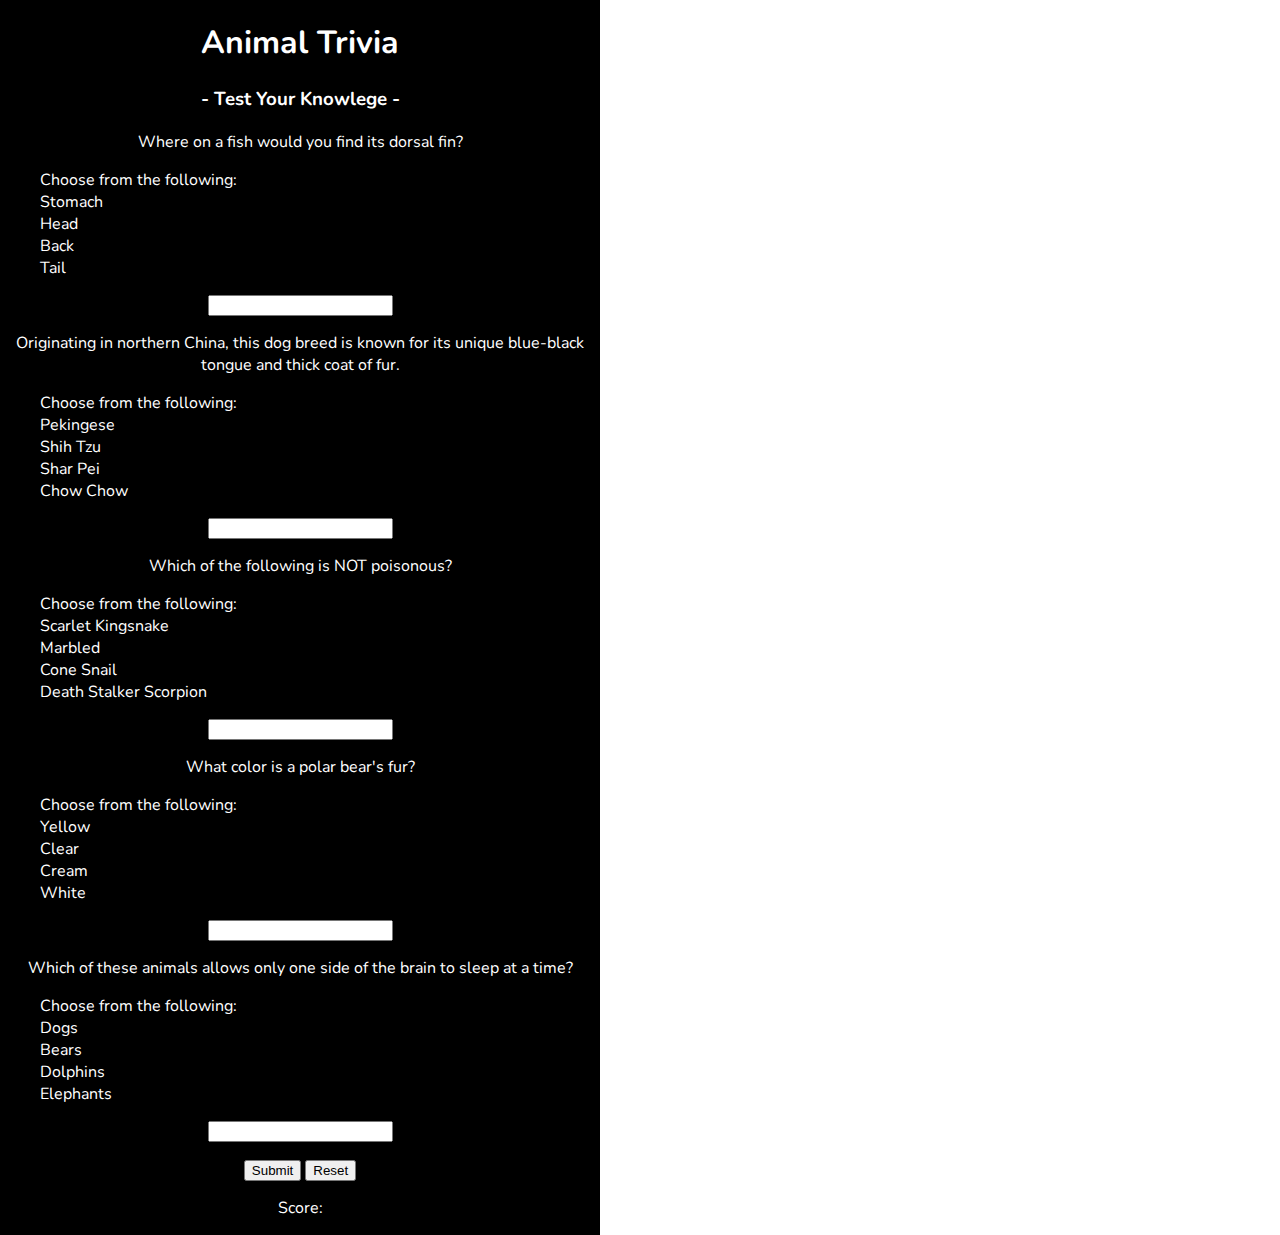
<file: index.html>
<!DOCTYPE html>
<html lang="en">
<head>
  <meta charset="UTF-8">
  <meta name="viewport" content="width=device-width, initial-scale=1.0">
  <meta http-equiv="X-UA-Compatible" content="ie=edge">
  <link rel="stylesheet" type="text/css" href="style.css">
  <link href="https://fonts.googleapis.com/css?family=Nunito" rel="stylesheet">
  <title>Animal Trivia - Fun Game For All Ages -</title>
</head>
<body>
  <!-- AS: Make sure that your indentation is consistent here! -->
  <header>
    <!-- AS: Make sure to remove code that's not being used -->
    <nav>
      <!-- <a href="mosesa0609.github.io">&#8592;</a> -->
    </nav>
  </header>
  <main>
      <div>
        <!-- <img class="header1" src="img/squirrel_img.png" alt="Squirrel"/> -->
      </div>
      <div id="background">
        <div class="container">
          <!-- AS: ids and classes should be kebab-case instead of camelCase -->
          <form id="triviaForm">
            <h1>Animal Trivia</h1>
            <h3>- Test Your Knowlege -</h3>
              <p id="firstQ">Where on a fish would you find its dorsal fin?</p> 
              <ul>
                <li>Choose from the following:</li>
                <li>Stomach</li>
                <li>Head</li>
                <li>Back</li>
                <li>Tail</li>
              </ul>
              <input type="text" name="answer" id="Q1"/>
              <!-- AS: instead of using BR tags, use css to add spacing -->
              <br>
              <p id="secondQ">Originating in northern China, this dog breed is known for its unique blue-black tongue and thick coat of fur.</p> 
              <ul>
                <li>Choose from the following:</li>
                <li>Pekingese</li>
                <li>Shih Tzu</li>
                <li>Shar Pei</li>
                <li>Chow Chow</li>
              </ul>
              <input type="text" name="answer" id="Q2"/>
              <br>
              <p id="thridQ">Which of the following is NOT poisonous?</p> 
              <ul>
                <li>Choose from the following:</li>
                <li>Scarlet Kingsnake</li>
                <li>Marbled</li>
                <li>Cone Snail</li>
                <li>Death Stalker Scorpion</li>
              </ul>
              <input type="text" name="answer" id="Q3"/>
              <br>
              <p id="fourQ">What color is a polar bear's fur?</p> 
              <ul>
                <li>Choose from the following:</li>
                <li>Yellow</li>
                <li>Clear</li>
                <li>Cream</li>
                <li>White</li>
              </ul>
              <input type="text" name="answer" id="Q4"/>
              <br>
              <p id="fiveQ">Which of these animals allows only one side of the brain to sleep at a time?</p> 
              <ul>
                <li>Choose from the following:</li>
                <li>Dogs</li>
                <li>Bears</li>
                <li>Dolphins</li>
                <li>Elephants</li>
              </ul>
              <input type="text" name="answer" id="Q5"/>
              <br>
              <br>
              <input id="btnSubmit" type="button" value="Submit"/>
              <input id="btnReset" type="reset" value="Reset"/>
              <p>Score: <span id="score"></span></p>
              <script src="https://ajax.googleapis.com/ajax/libs/jquery/1.11.1/jquery.min.js"></script>
              <script src="script.js"></script>
            </form>
        </div>
      </div>
      <div>
        <!-- <img class="header2" src="img/owl_img.png" alt="Owl"/> -->
      </div>
  </main>
  <script src="script.js"/>
</body>
</html>
</file>
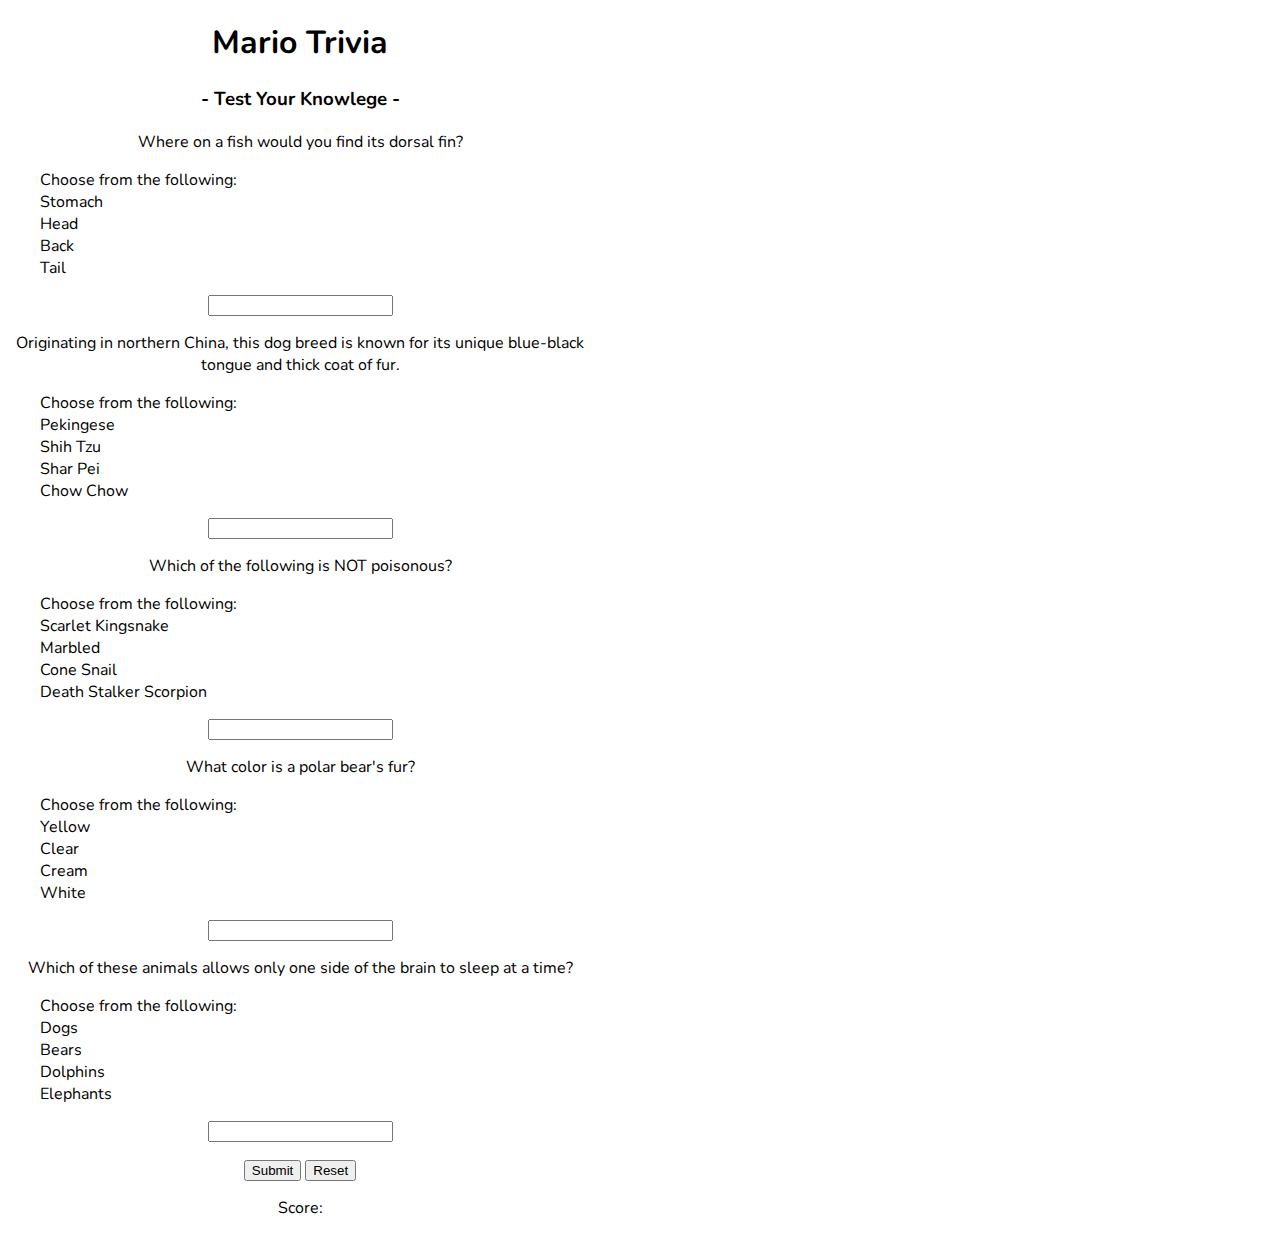
<file: moretrivia.html>
<!DOCTYPE html>
<html lang="en">
<head>
  <meta charset="UTF-8">
  <meta name="viewport" content="width=device-width, initial-scale=1.0">
  <meta http-equiv="X-UA-Compatible" content="ie=edge">
  <link rel="stylesheet" type="text/css" href="moretrivia.css">
  <link href="https://fonts.googleapis.com/css?family=Nunito" rel="stylesheet">
  <title>Animal Trivia - Fun Game For All Ages -</title>
</head>
<body>
  <header>
    <nav>
      <!-- <a href="mosesa0609.github.io">&#8592;</a> -->
    </nav>
  </header>
  <main>
      <div>
        <!-- <img class="header1" src="img/squirrel_img.png" alt="Squirrel"/> -->
      </div>
      <div id="background">
        <div class="container">
            <form id="triviaForm">
              <h1>Mario Trivia</h1>
              <h3>- Test Your Knowlege -</h3>
                <p id="firstQ">Where on a fish would you find its dorsal fin?</p> 
                <ul>
                  <li>Choose from the following:</li>
                  <li>Stomach</li>
                  <li>Head</li>
                  <li>Back</li>
                  <li>Tail</li>
                </ul>
                <input type="text" name="answer" id="Q1"/>
                <br>
                <p id="secondQ">Originating in northern China, this dog breed is known for its unique blue-black tongue and thick coat of fur.</p> 
                <ul>
                  <li>Choose from the following:</li>
                  <li>Pekingese</li>
                  <li>Shih Tzu</li>
                  <li>Shar Pei</li>
                  <li>Chow Chow</li>
                </ul>
                <input type="text" name="answer" id="Q2"/>
                <br>
                <p id="thridQ">Which of the following is NOT poisonous?</p> 
                <ul>
                  <li>Choose from the following:</li>
                  <li>Scarlet Kingsnake</li>
                  <li>Marbled</li>
                  <li>Cone Snail</li>
                  <li>Death Stalker Scorpion</li>
                </ul>
                <input type="text" name="answer" id="Q3"/>
                <br>
                <p id="fourQ">What color is a polar bear's fur?</p> 
                <ul>
                  <li>Choose from the following:</li>
                  <li>Yellow</li>
                  <li>Clear</li>
                  <li>Cream</li>
                  <li>White</li>
                </ul>
                <input type="text" name="answer" id="Q4"/>
                <br>
                <p id="fiveQ">Which of these animals allows only one side of the brain to sleep at a time?</p> 
                <ul>
                  <li>Choose from the following:</li>
                  <li>Dogs</li>
                  <li>Bears</li>
                  <li>Dolphins</li>
                  <li>Elephants</li>
                </ul>
                <input type="text" name="answer" id="Q5"/>
                <br>
                <br>
                <input id="btnSubmit" type="button" value="Submit"/>
                <input id="btnReset" type="reset" value="Reset"/>
                <p>Score: <span id="score"></span></p>
                <script src="https://ajax.googleapis.com/ajax/libs/jquery/1.11.1/jquery.min.js"></script>
                <script src="script.js"></script>
              </form>
        </div>
      </div>
      <div>
        <!-- <img class="header2" src="img/owl_img.png" alt="Owl"/> -->
      </div>
  </main>
  <script src="script.js"/>
</body>
</html>
</file>
<file: style.css>
/* Great job with the CSS! Make sure your spacing is consistent! */
html, body {
  margin: 0;
  padding: 0;
}

body {
  background-image: url("https://wallup.net/wp-content/uploads/2018/10/09/253947-animals-tigers-black-background.jpg");
  background-size: cover;
  
}

h1, h3, p {
  text-align: center;
  font-family: 'Nunito', sans-serif;
  color: white;
}

ul {
  font-family: 'Nunito', sans-serif;
  text-align: left;
  color: white;
  list-style: none;
}

div {
  float: left;
  text-align: center;
}

.header1 {
  height: 759px;
}

.container {
  background-color: black;
  height: auto;
  width: 600px;
}

.header2 {
  height: 759px;
}
</file>
<file: moretrivia.css>
html, body {
  margin: 0;
  padding: 0;
}
body {
  background-image: url("http://lolsnaps.com/images/upload_pic/127332.jpg");
  background-size: cover;
  
}
h1, h3, p {
  text-align: center;
  font-family: 'Nunito', sans-serif;
  color: black;
}

ul {
  font-family: 'Nunito', sans-serif;
  text-align: left;
  color: black;
  list-style: none;
}
div {
  float: left;
  text-align: center;
}
.header1 {
  height: 759px;
  
}
.container {
  background-color: rgba(255, 255, 255, 0.5);
  height: auto;
  width: 600px;
}
.header2 {
  height: 759px;
  
}
</file>
